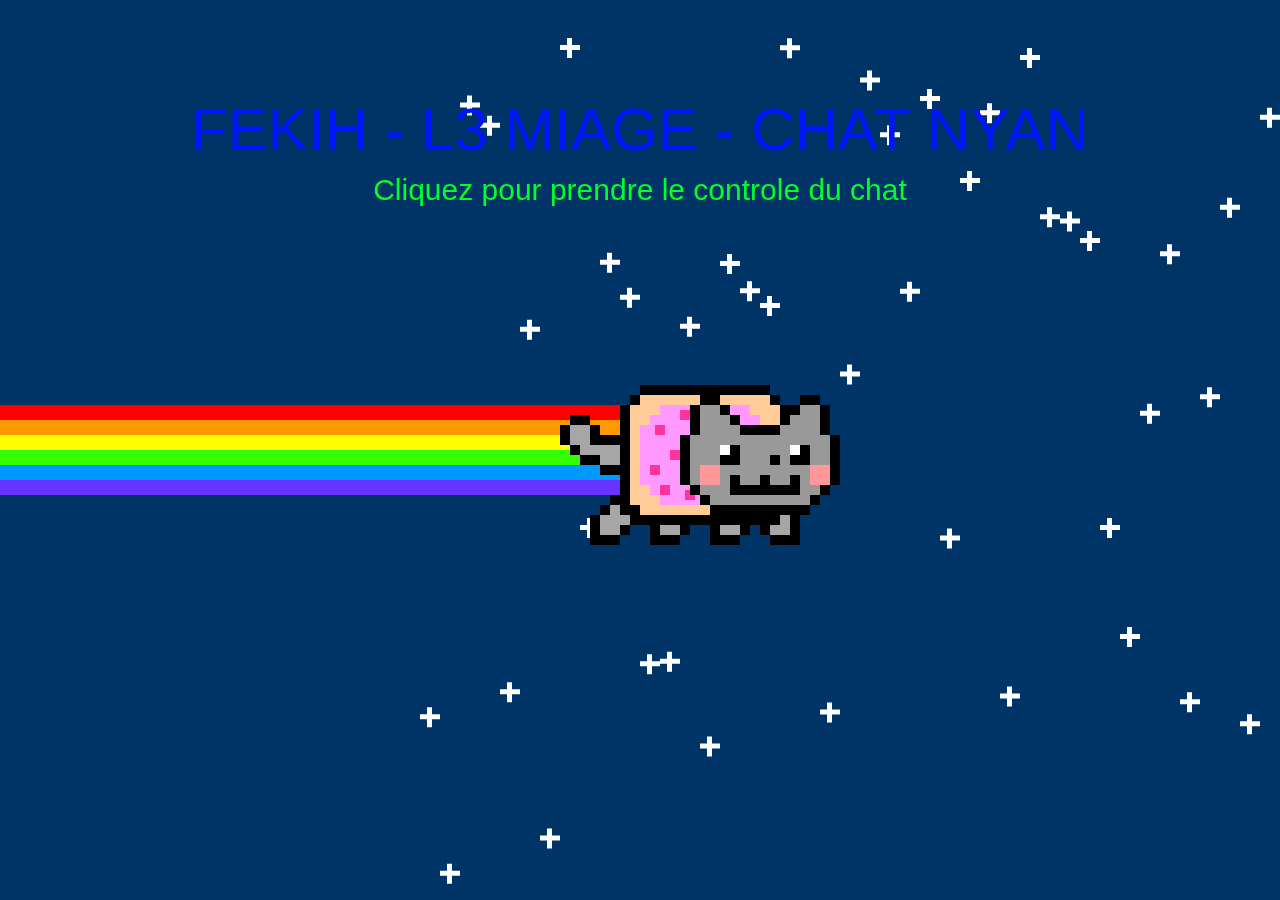
<file: Gestion de projet/NyanCat/index.html>
<!DOCTYPE html>
<html lang="eng">
<head>
	<meta charset="utf-8">
	<link rel="stylesheet" type="text/css" href="style.css">
  <meta name="viewport" content="width=device-width,initial-scale=1">
</head>
<body>	
		<audio src="https://www.dropbox.com/s/2571xur3xcnnrnb/nyancat.mp3?dl=1" autoplay="autoplay" loop="loop"></audio>
	<canvas class="canvas"></canvas>
		<script src="main.js" type="text/javascript"></script>
</body>
</html>
</file>
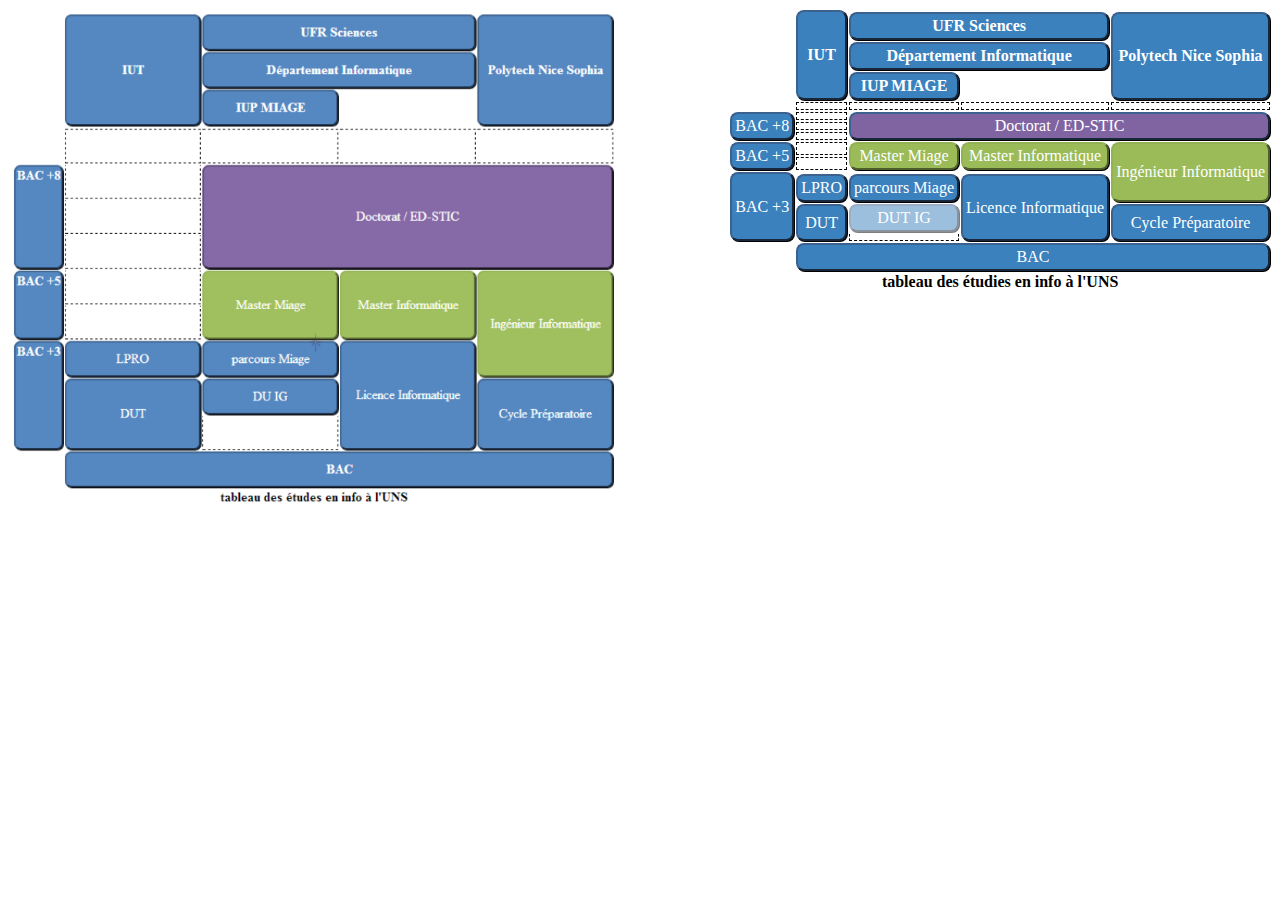
<file: web/TP/TP1/index.html>
<!DOCTYPE html>
<html lang="en">

<head>
    <!-- http://www.i3s.unice.fr/~tettaman/Classes/WebL3MIAGE/TP1.html -->
    <meta charset="UTF-8">
    <meta name="viewport" content="width=device-width, initial-scale=1.0">
    <meta http-equiv="X-UA-Compatible" content="ie=edge">
    <title>TP1</title>
    <link href="https://fonts.googleapis.com/css?family=Open+Sans:300,400,600,700,800" rel="stylesheet">
</head>

<body>
    <img src="./resultat.PNG" height="500" alt="">
    <table style="float:right;">
        <thead>
            <tr>
                <th rowspan="4"></th>
                <th rowspan="4" class="style1">IUT</th>
            </tr>
            <tr>
                <td colspan="2" class="center bold style1">UFR Sciences</td>
                <th rowspan="3" class="style1">Polytech Nice Sophia</th>
            </tr>
            <tr>
                <td colspan="2" class="center bold style1">Département Informatique</td>

            </tr>
            <tr>
                <td class="center bold style1">IUP MIAGE</td>
                <td class="invisible"></td>
            </tr>
        </thead>
        <tbody>
            <tr>
                <td class="invisible"></td>
                <td class="empty"></td>
                <td class="empty"></td>
                <td class="empty"></td>
                <td class="empty"></td>
            </tr>
            <tr>
                <td rowspan="3" class="style1">BAC +8</td>
                <td class="empty"></td>
                <td colspan="3" rowspan="3" class="style3">Doctorat / ED-STIC</td>
            </tr>
            <tr>
                <td class="empty"></td>
            </tr>

            <tr>
                <td class="empty"></td>
            </tr>
            <tr>
                <td rowspan="2" class="style1">BAC +5</td>
                <td class="empty"></td>
                <td rowspan="2" class="style2">Master Miage</td>
                <td rowspan="2" class="style2">Master Informatique</td>
                <td rowspan="4" class="style2">Ingénieur Informatique</td>
            </tr>
            <tr>
                <td class="empty"></td>
            </tr>
            <tr>
                <td rowspan="4" class="style1">BAC +3</td>
            </tr>
            <tr>
                <td class="style1">LPRO</td>
                <td class="style1">parcours Miage</td>
                <td rowspan="3" class="style1">Licence Informatique</td>
            </tr>
            <tr>
                <td rowspan="2" class="style1">DUT</td>
                <td class="style1 transparency">DUT IG</td>
                <td rowspan="2" class="style1">Cycle Préparatoire</td>
            </tr>
            <tr>
                <td class="empty exception"></td>
            </tr>
            <tr>
                <td class="invisible"></td>
                <td colspan="4" class="style1">BAC</td>
            </tr>
        </tbody>
        <caption>tableau des étudies en info à l'UNS</caption>
    </table>
    <style>
        table td,
        table th {
            padding: 3px;
        }

        .bold {
            font-weight: bold;
        }

        .center {
            text-align: center;
        }

        .invisible {
            border: none;
        }

        .empty.exception {
            border-top: 0px;
        }

        .empty {
            border: 1px dashed black;
        }

        .style1,
        .style2,
        .style3 {
            border-radius: .5em;
            color: white;
            text-align: center;
            box-shadow: 1px 1px 0px black;
        }

        .style3 {
            background-color: rgb(128, 100, 162);
            border: 2px outset rgb(59, 97, 142);
        }

        .style2 {
            border: 2px outset rgb(147, 178, 84);
            background-color: rgb(155, 187, 89);
        }

        .style1 {
            border: 2px outset rgb(59, 97, 142);
            background-color: rgb(59, 129, 189);
        }

        .transparency {
            opacity: .5;
        }

        table caption {
            caption-side: bottom;
            font-weight: 600;
        }
    </style>
</body>

</html>
</file>
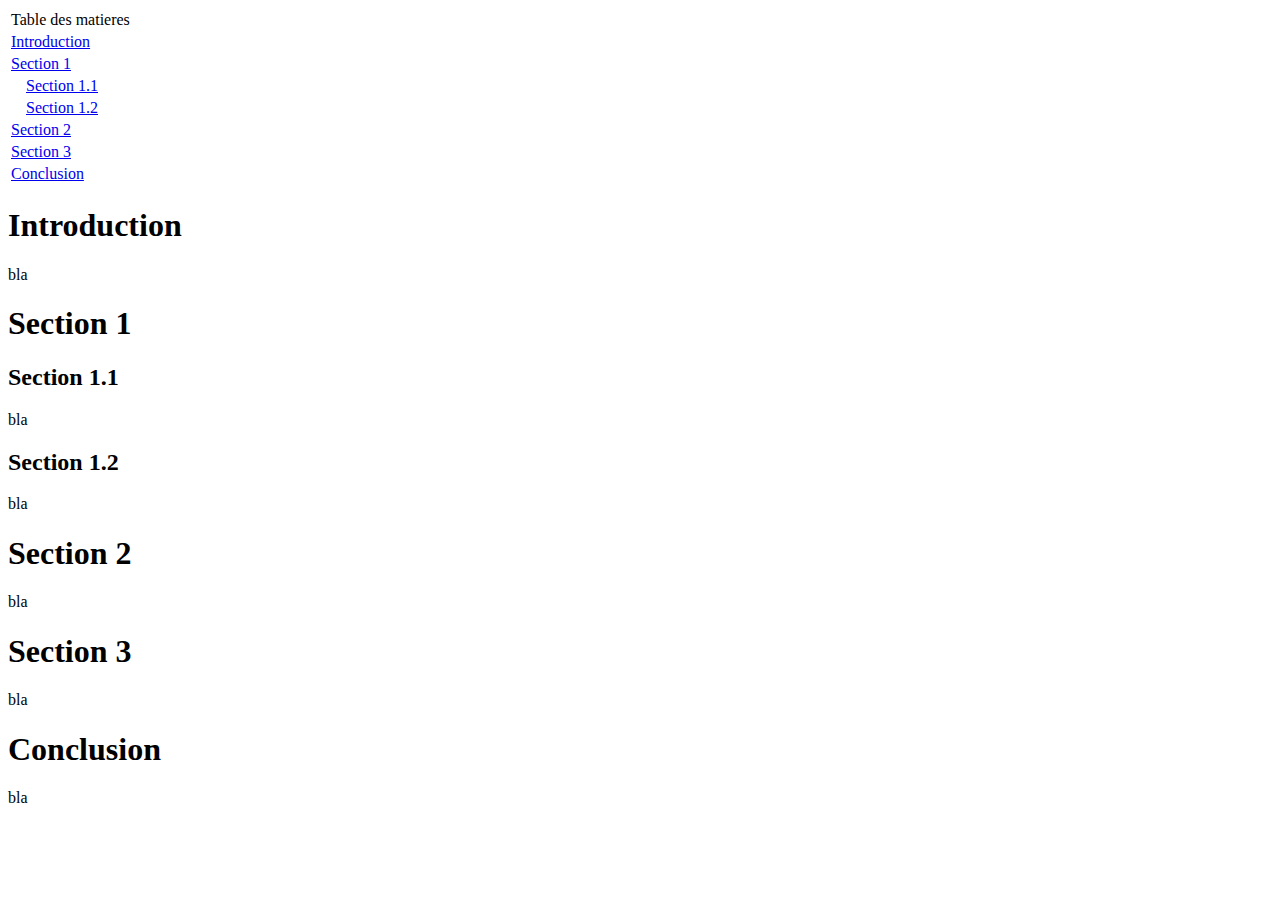
<file: web/TP/TP4/index.html>
<!DOCTYPE html>
<html lang="fr">
    
  <head>
    <title>Document de test</title>
    <meta charset="ISO-8859-1" />
  </head>

  <body>
    <h1>Introduction</h1>
    <p> bla </p>
    <h1>Section 1</h1>
    <h2>Section 1.1</h2>
    <p> bla </p>
    <h2>Section 1.2</h2>
    <p> bla </p>
    <h1>Section 2</h1>
    <p> bla </p>
    <h1>Section 3</h1>
    <p> bla </p>
    <h1 id="ccl">Conclusion</h1>
    <p> bla </p>
  </body>
  <script src="toc.js"></script>
</html>
</file>
<file: Gestion de projet/NyanCat/style.css>
html, body {
    width:  100%;
    height: 100%;
    margin: 0px;
  }
  
  body{
      background:#003366;
      font-family: helvetica, arial;
      font-size: 14px;
      height: 100vh;
      display: flex;
      justify-content: center;
      align-items: center;
      overflow: hidden;
  }
  
  canvas {
      margin: auto;
      cursor:none;
  }
  
  .mobile {
      display: none;
      color: white;
  }
  
  @media all and (max-device-width: 480px) {
      canvas {
          display: none;
      }
  
      .mobile {
          display: block;
      }
  }
</file>
